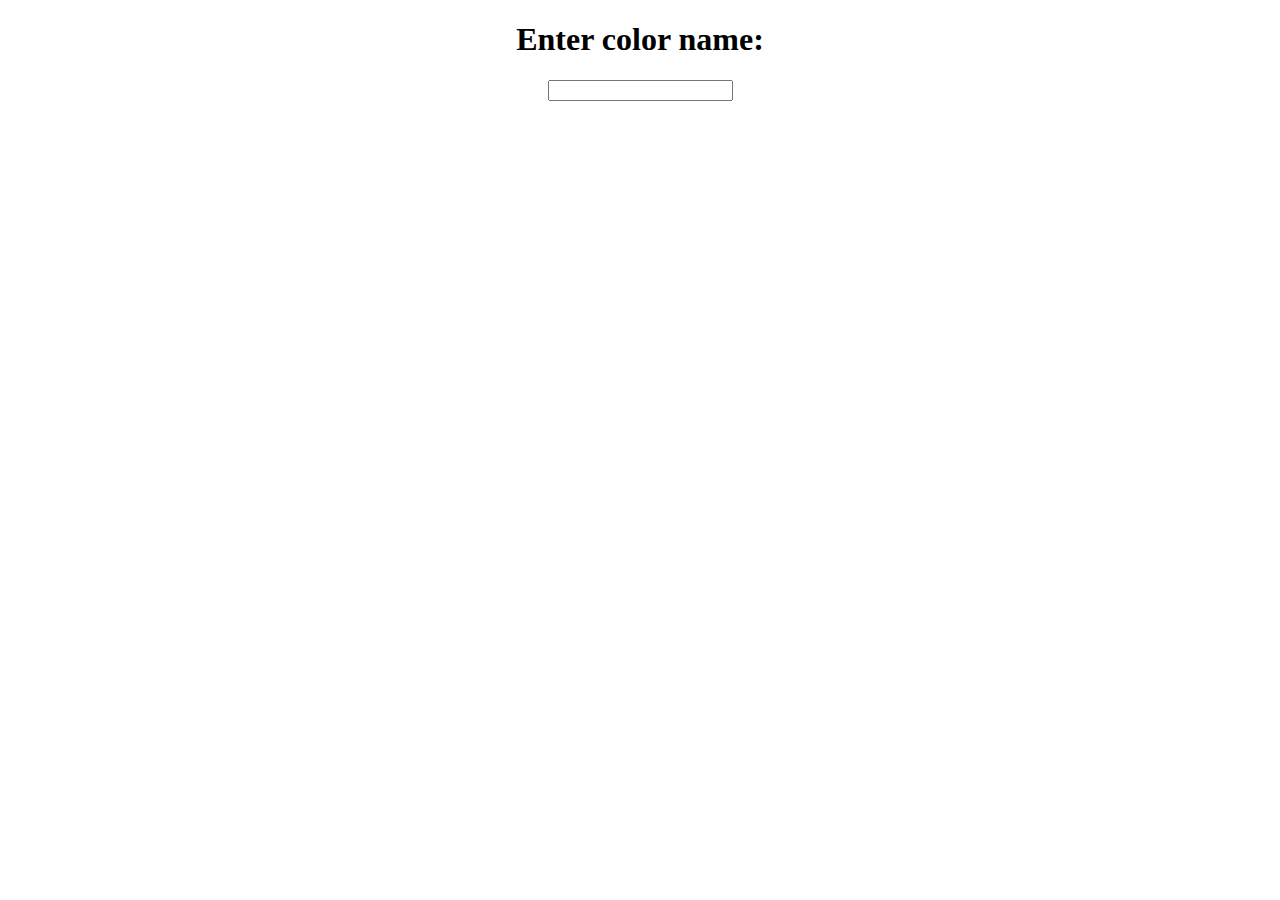
<file: Changing Background Color/index.html>
<!DOCTYPE html>
<html lang="en">
<head>
    <meta charset="UTF-8">
    <meta name="viewport" content="width=device-width, initial-scale=1.0">
    <link rel="stylesheet" href="style.css">
    <title>Document</title>
</head>
<body>
    <div class="background">
        <h1><label for="backgroundcolor">Enter color name:</label></h1>
        <input type="text" class="color">
    </div>
<script src="change.js"></script>
</body>
</html>
</file>
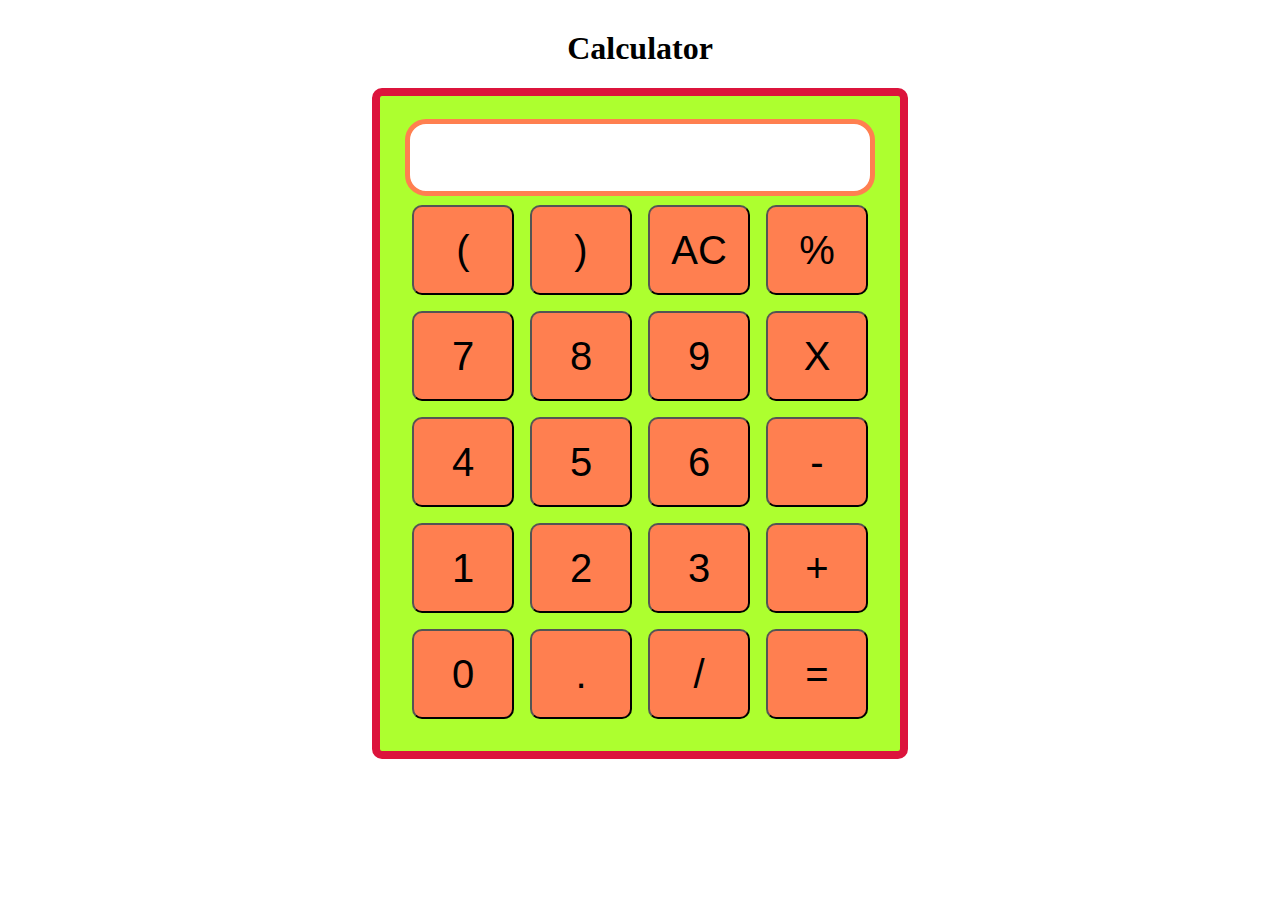
<file: JavaScript_Project_Calculator/index.html>
<!DOCTYPE html>
<html lang="en">
<head>
    <meta charset="UTF-8">
    <meta name="viewport" content="width=device-width, initial-scale=1.0">
    <link rel="stylesheet" href="style.css">
    <title>Project</title>
</head>
<body>
    <div class="container">
        <h1>Calculator</h1>
        <div class="calculator">
            <input type="text" name="display" id="display">
            <table>
                <tr>
                    <td><button>(</button></td>
                    <td><button>)</button></td>
                    <td><button>AC</button></td>
                    <td><button>%</button></td>
                </tr>
                <tr>
                    <td><button>7</button></td>
                    <td><button>8</button></td>
                    <td><button>9</button></td>
                    <td><button>X</button></td>
                </tr>
                <tr>
                    <td><button>4</button></td>
                    <td><button>5</button></td>
                    <td><button>6</button></td>
                    <td><button>-</button></td>
                </tr>
                <tr>
                    <td><button>1</button></td>
                    <td><button>2</button></td>
                    <td><button>3</button></td>
                    <td><button>+</button></td>
                </tr>
                <tr>
                    <td><button>0</button></td>
                    <td><button>.</button></td>
                    <td><button>/</button></td>
                    <td><button>=</button></td>
                </tr>
            </table>
        </div>
    </div>
<script src="calc.js"></script>
</body>
</html>
</file>
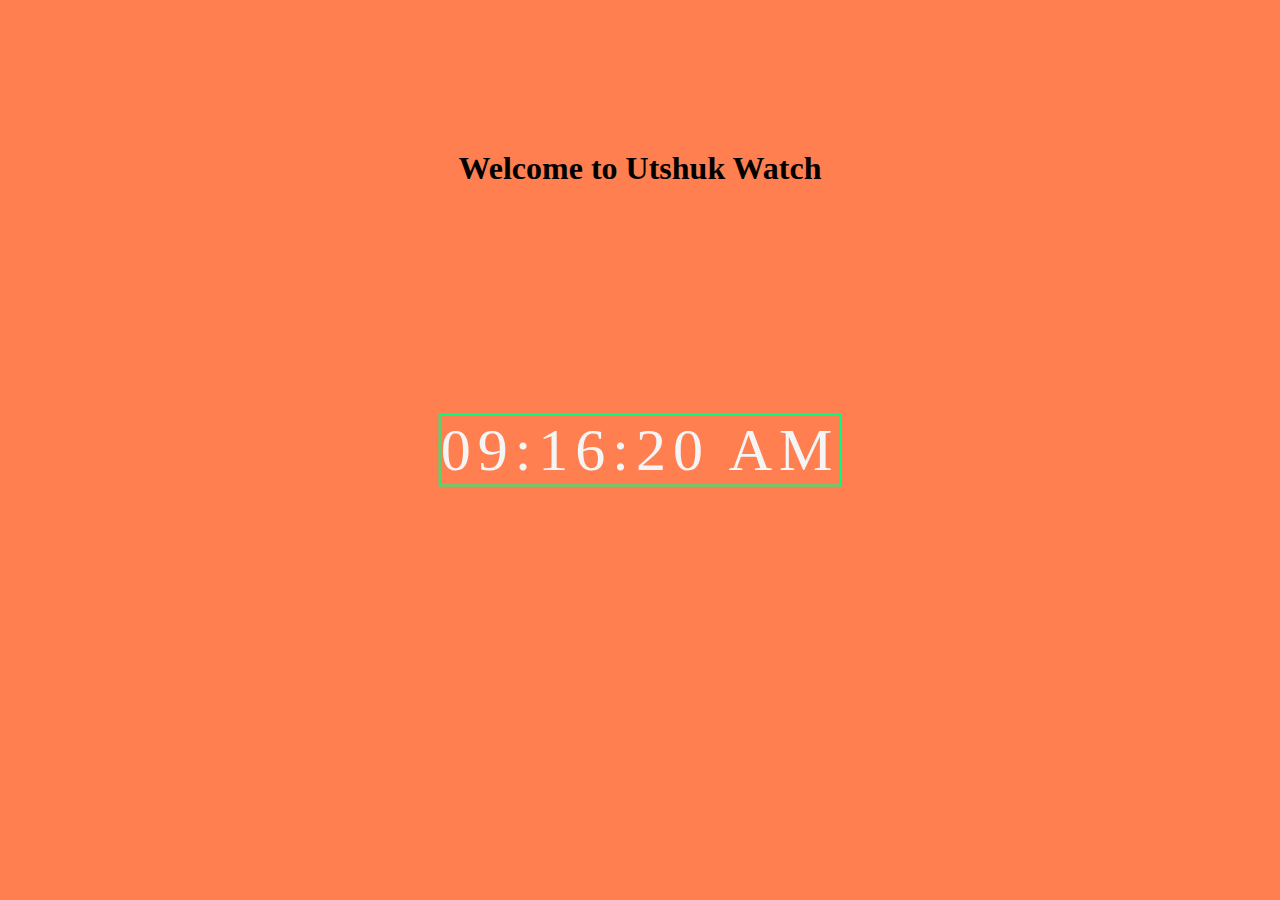
<file: watch/index.html>
<!DOCTYPE html>
<html lang="en">
<head>
    <meta charset="UTF-8">
    <meta name="viewport" content="width=device-width, initial-scale=1.0">
    <link rel="stylesheet" href="style.css">
    <title>Document</title>
</head>
<body>
    <div class="clock">
        <h1>Welcome to Utshuk Watch</h1>
        <div id="watch" class="watch" onload="watch()"></div>
    </div>
     
 <script src="watch.js"></script>   
</body>
</html>
</file>
<file: Changing Background Color/style.css>
.background{
    text-align: center;
}
</file>
<file: JavaScript_Project_Calculator/style.css>
.container{
    text-align: center;
    margin-top: 30px;
}

table{
    margin: auto;
}

input{
    border-radius: 21px;
    border: 5px solid coral;
    font-size: 34px;
    height: 65px;
    width: 456px;
}

button{
    border-radius: 10px;
    font-size: 40px;
    width: 102px;
    height: 90px;
    margin: 6px;
    background-color: coral;
}

.calculator{
    border: 8px solid crimson;
    background-color: greenyellow;
    padding: 23px;
    border-radius: 10px;
    display: inline-block;
}
</file>
<file: watch/style.css>
body {
    background:coral;
}

h1{
    text-align: center;
    margin-top: 150px;

}

.watch{
    border: springgreen 2px solid;
}

.watch {
    position: absolute;
    top: 50%;
    left: 50%;
    transform: translateX(-50%) translateY(-50%);
    color: whitesmoke;
    font-size: 60px;
    font-family: Orbitron;
    letter-spacing: 7px;
   


}
</file>
